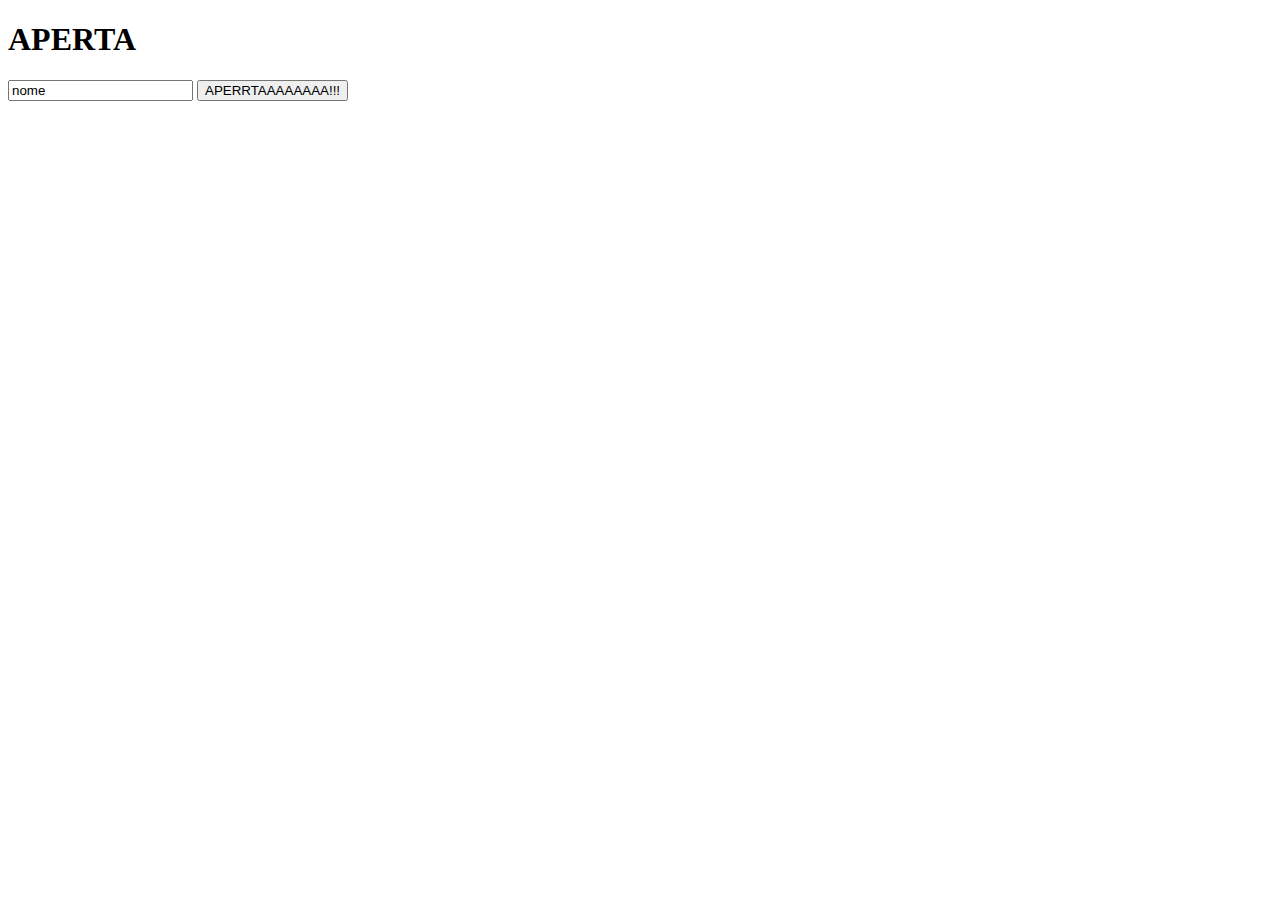
<file: index.html>
<!DOCTYPE html>
<body>
     <h1>APERTA</h1>
    <input type="text" name="Nome"  value="nome"/>
    <input type="submit"  onclick="window.location.href='redirect.html'" name="APERTA" value="APERRTAAAAAAAA!!!"/>
</body>
</file>
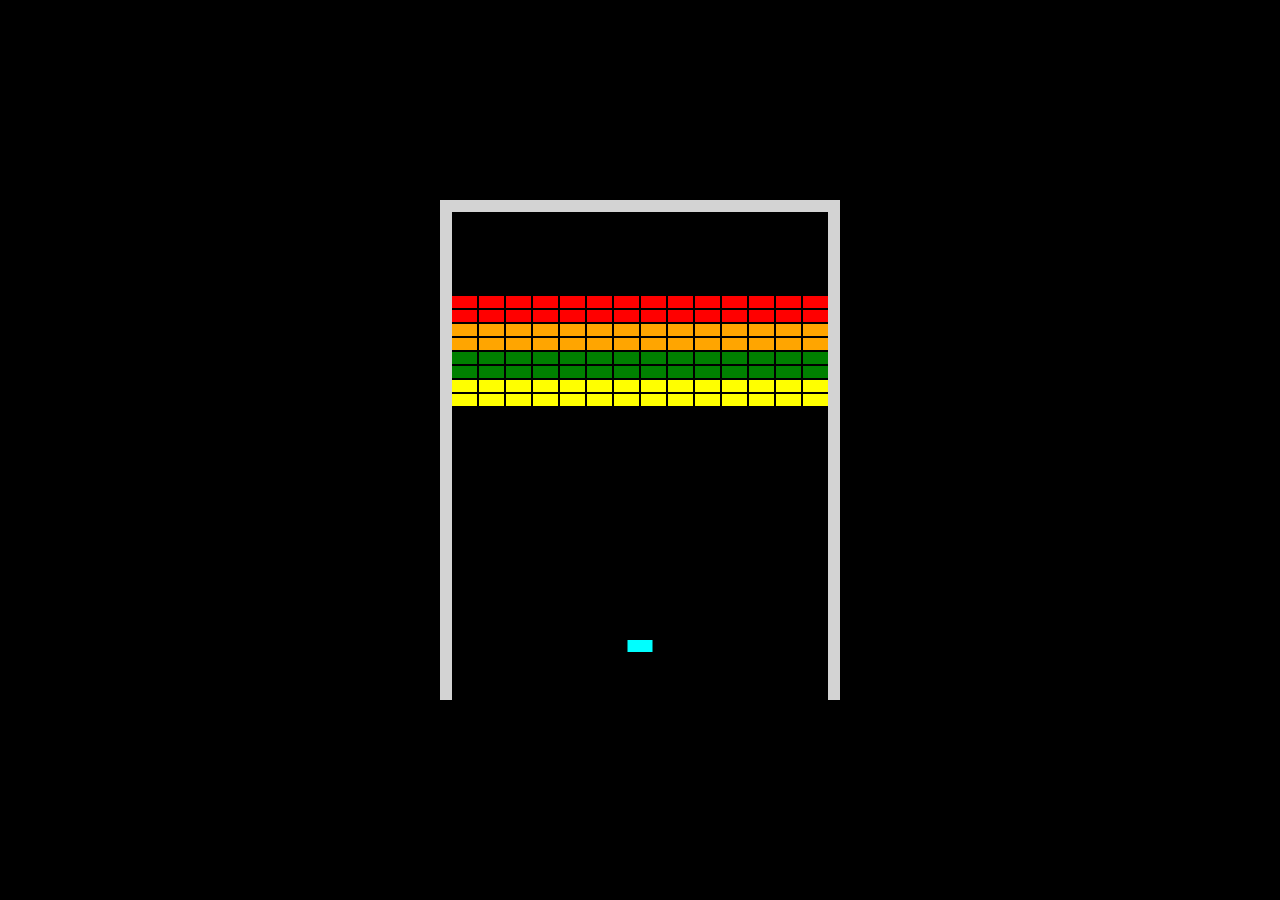
<file: breakout.html>
<!DOCTYPE html>
<html>
<head>
  <title></title>
  <style>
  html, body {
    height: 100%;
    margin: 0;
  }

  body {
    background: black;
    display: flex;
    align-items: center;
    justify-content: center;
  }
  </style>
</head>
<body>
<canvas width="400" height="500" id="game"></canvas>
<script>
const canvas = document.getElementById('game');
const context = canvas.getContext('2d');

// each row is 14 bricks long. the level consists of 6 blank rows then 8 rows
// of 4 colors: red, orange, green, and yellow
const level1 = [
  [],
  [],
  [],
  [],
  [],
  [],
  ['R','R','R','R','R','R','R','R','R','R','R','R','R','R'],
  ['R','R','R','R','R','R','R','R','R','R','R','R','R','R'],
  ['O','O','O','O','O','O','O','O','O','O','O','O','O','O'],
  ['O','O','O','O','O','O','O','O','O','O','O','O','O','O'],
  ['G','G','G','G','G','G','G','G','G','G','G','G','G','G'],
  ['G','G','G','G','G','G','G','G','G','G','G','G','G','G'],
  ['Y','Y','Y','Y','Y','Y','Y','Y','Y','Y','Y','Y','Y','Y'],
  ['Y','Y','Y','Y','Y','Y','Y','Y','Y','Y','Y','Y','Y','Y']
];

// create a mapping between color short code (R, O, G, Y) and color name
const colorMap = {
  'R': 'red',
  'O': 'orange',
  'G': 'green',
  'Y': 'yellow'
};

// use a 2px gap between each brick
const brickGap = 2;
const brickWidth = 25;
const brickHeight = 12;

// the wall width takes up the remaining space of the canvas width. with 14 bricks
// and 13 2px gaps between them, thats: 400 - (14 * 25 + 2 * 13) = 24px. so each
// wall will be 12px
const wallSize = 12;
const bricks = [];

// create the level by looping over each row and column in the level1 array
// and creating an object with the bricks position (x, y) and color
for (let row = 0; row < level1.length; row++) {
  for (let col = 0; col < level1[row].length; col++) {
    const colorCode = level1[row][col];

    bricks.push({
      x: wallSize + (brickWidth + brickGap) * col,
      y: wallSize + (brickHeight + brickGap) * row,
      color: colorMap[colorCode],
      width: brickWidth,
      height: brickHeight
    });
  }
}

const paddle = {
  // place the paddle horizontally in the middle of the screen
  x: canvas.width / 2 - brickWidth / 2,
  y: 440,
  width: brickWidth,
  height: brickHeight,

  // paddle x velocity
  dx: 0
};

const ball = {
  x: 130,
  y: 260,
  width: 5,
  height: 5,

  // how fast the ball should go in either the x or y direction
  speed: 2,

  // ball velocity
  dx: 0,
  dy: 0
};

// check for collision between two objects using axis-aligned bounding box (AABB)
// @see https://developer.mozilla.org/en-US/docs/Games/Techniques/2D_collision_detection
function collides(obj1, obj2) {
  return obj1.x < obj2.x + obj2.width &&
         obj1.x + obj1.width > obj2.x &&
         obj1.y < obj2.y + obj2.height &&
         obj1.y + obj1.height > obj2.y;
}

// game loop
function loop() {
  requestAnimationFrame(loop);
  context.clearRect(0,0,canvas.width,canvas.height);

  // move paddle by it's velocity
  paddle.x += paddle.dx;

  // prevent paddle from going through walls
  if (paddle.x < wallSize) {
    paddle.x = wallSize
  }
  else if (paddle.x + brickWidth > canvas.width - wallSize) {
    paddle.x = canvas.width - wallSize - brickWidth;
  }

  // move ball by it's velocity
  ball.x += ball.dx;
  ball.y += ball.dy;

  // prevent ball from going through walls by changing its velocity
  // left & right walls
  if (ball.x < wallSize) {
    ball.x = wallSize;
    ball.dx *= -1;
  }
  else if (ball.x + ball.width > canvas.width - wallSize) {
    ball.x = canvas.width - wallSize - ball.width;
    ball.dx *= -1;
  }
  // top wall
  if (ball.y < wallSize) {
    ball.y = wallSize;
    ball.dy *= -1;
  }

  // reset ball if it goes below the screen
  if (ball.y > canvas.height) {
    ball.x = 130;
    ball.y = 260;
    ball.dx = 0;
    ball.dy = 0;
  }

  // check to see if ball collides with paddle. if they do change y velocity
  if (collides(ball, paddle)) {
    ball.dy *= -1;

    // move ball above the paddle otherwise the collision will happen again
    // in the next frame
    ball.y = paddle.y - ball.height;
  }

  // check to see if ball collides with a brick. if it does, remove the brick
  // and change the ball velocity based on the side the brick was hit on
  for (let i = 0; i < bricks.length; i++) {
    const brick = bricks[i];

    if (collides(ball, brick)) {
      // remove brick from the bricks array
      bricks.splice(i, 1);

      // ball is above or below the brick, change y velocity
      // account for the balls speed since it will be inside the brick when it
      // collides
      if (ball.y + ball.height - ball.speed <= brick.y ||
          ball.y >= brick.y + brick.height - ball.speed) {
        ball.dy *= -1;
      }
      // ball is on either side of the brick, change x velocity
      else {
        ball.dx *= -1;
      }

      break;
    }
  }

  // draw walls
  context.fillStyle = 'lightgrey';
  context.fillRect(0, 0, canvas.width, wallSize);
  context.fillRect(0, 0, wallSize, canvas.height);
  context.fillRect(canvas.width - wallSize, 0, wallSize, canvas.height);

  // draw ball if it's moving
  if (ball.dx || ball.dy) {
    context.fillRect(ball.x, ball.y, ball.width, ball.height);
  }

  // draw bricks
  bricks.forEach(function(brick) {
    context.fillStyle = brick.color;
    context.fillRect(brick.x, brick.y, brick.width, brick.height);
  });

  // draw paddle
  context.fillStyle = 'cyan';
  context.fillRect(paddle.x, paddle.y, paddle.width, paddle.height);
}

// listen to keyboard events to move the paddle
document.addEventListener('keydown', function(e) {
  // left arrow key
  if (e.which === 37) {
    paddle.dx = -3;
  }
  // right arrow key
  else if (e.which === 39) {
    paddle.dx = 3;
  }

  // space key
  // if they ball is not moving, we can launch the ball using the space key. ball
  // will move towards the bottom right to start
  if (ball.dx === 0 && ball.dy === 0 && e.which === 32) {
    ball.dx = ball.speed;
    ball.dy = ball.speed;
  }
});

// listen to keyboard events to stop the paddle if key is released
document.addEventListener('keyup', function(e) {
  if (e.which === 37 || e.which === 39) {
    paddle.dx = 0;
  }
});

// start the game
requestAnimationFrame(loop);
</script>
</body>
</html>
</file>
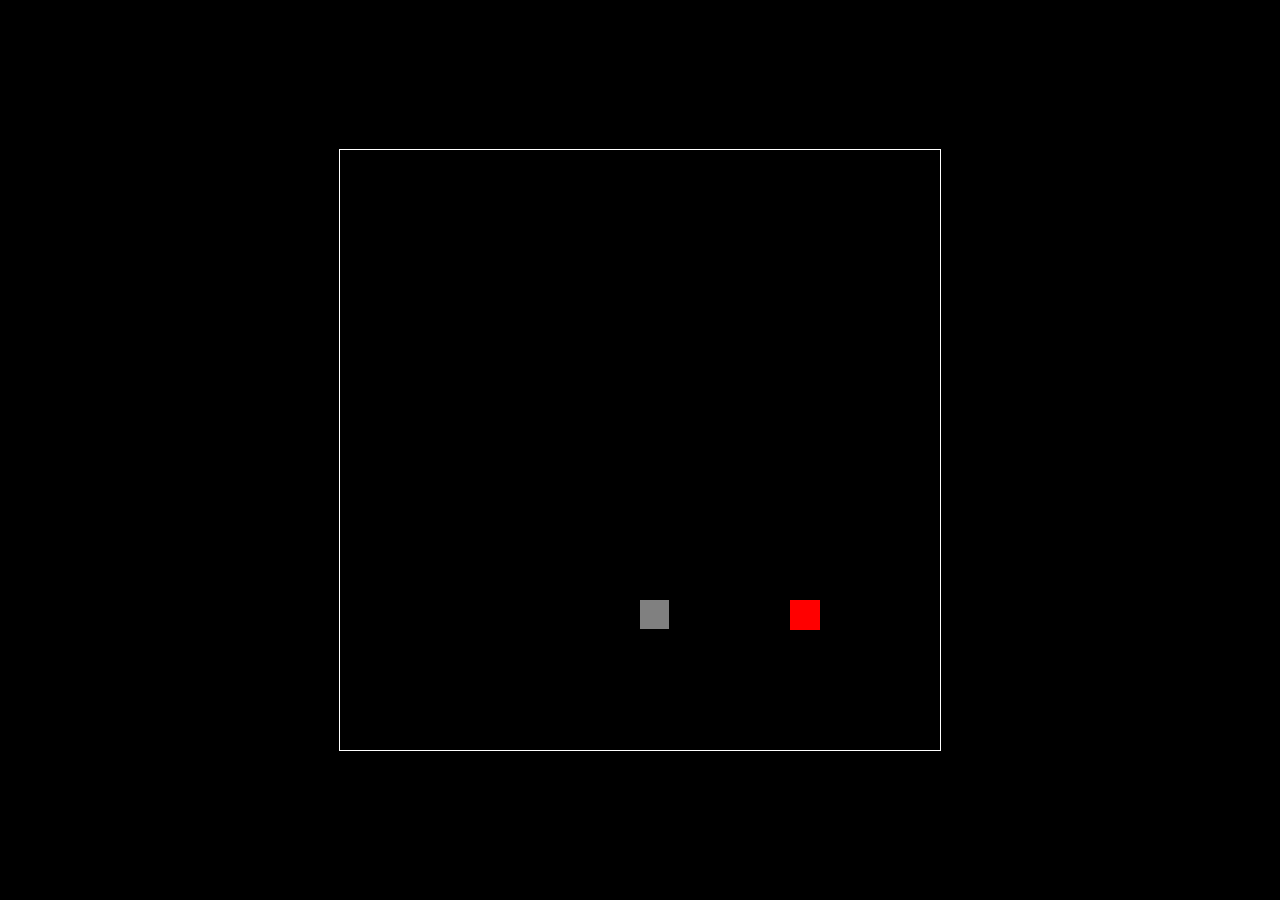
<file: cobra.html>
<!DOCTYPE html>
<html>
<head>
  <title></title>
  <style>
  html, body {
    height: 100%;
    margin: 0;
  }

  body {
    background: black;
    display: flex;
    align-items: center;
    justify-content: center;
  }

  canvas {
    border: 1px solid white;
  }
  </style>
</head>
<body>
    <canvas id="stage" width="600" height="600"></canvas>
    <script type="text/javascript">
       
        window.onload = function(){
 
            var stage = document.getElementById('stage');
            var ctx = stage.getContext("2d");
            document.addEventListener("keydown", keyPush);
            setInterval(game, 80);
 
            const vel = 1;
 
            var vx = vy = 0;
            var px =10;
            var py = 15;
            var tp = 30;
            var qp = 20;
            var ax=ay=15;
 
            var trail = [];
            tail = 5;
 
            function game(){
                px += vx;
                py += vy;
                if (px <0) {
                    px = qp-1;
                }
                if (px > qp-1) {
                    px = 0;
                }
                if (py < 0) {
                    py = qp-1;
                }
                if (py > qp-1) {
                    py = 0;
                }
 
                ctx.fillStyle = "black";
                ctx.fillRect(0,0, stage.width, stage.height);
 
                ctx.fillStyle = "red";
                ctx.fillRect(ax*tp, ay*tp, tp,tp);
 
                ctx.fillStyle = "gray";
                for (var i = 0; i < trail.length; i++) {
                    ctx.fillRect(trail[i].x*tp, trail[i].y*tp, tp-1,tp-1);
                    if (trail[i].x == px && trail[i].y == py)
                    {
                        vx = vy=0;
                        tail =5;
                    }
                }
 
                trail.push({x:px,y:py })
                while (trail.length > tail) {
                    trail.shift();
                }
 
                if (ax==px && ay==py){
                    tail++;
                    ax = Math.floor(Math.random()*qp);
                    ay = Math.floor(Math.random()*qp);
                }
 
            }
 
            function keyPush(event){
 
                switch (event.keyCode) {
                    case 37: // Left
                        vx = -vel;
                        vy = 0;
                        break;
                    case 38: // up
                        vx = 0;
                        vy = -vel;
                        break;
                    case 39: // right
                        vx = vel;
                        vy = 0;
                        break;
                    case 40: // down
                        vx = 0;
                        vy = vel;
                        break;         
                    default:
                       
                        break;
                }
 
 
            }
 
        }
 
    </script>
</body>
</html>
</file>
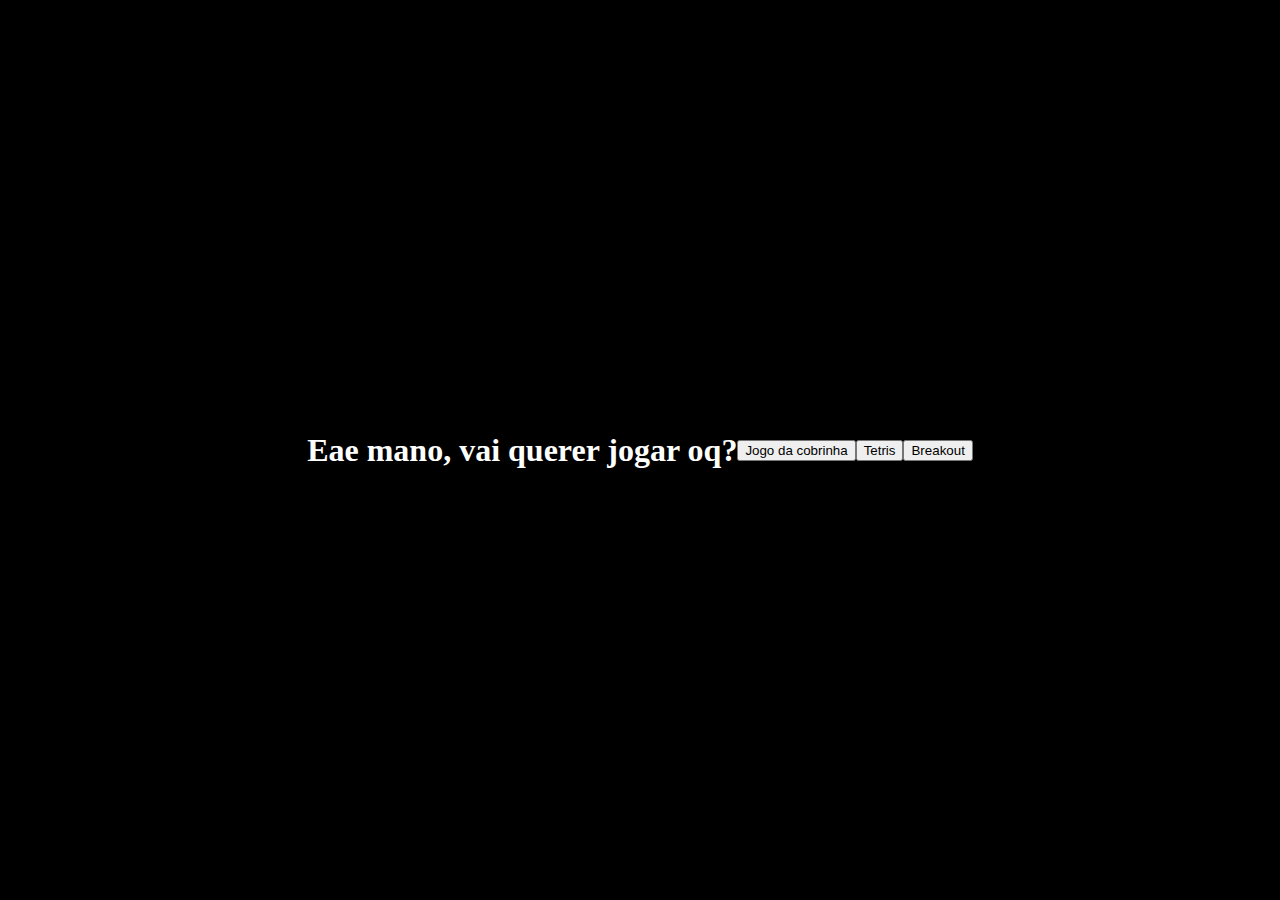
<file: index_bkp.html>
<!DOCTYPE html>
<body>
    <style>
  html, body {
    height: 100%;
    margin: 0;
  }

  body {
    background: black;
    display: flex;
    align-items: center;
    justify-content: center;
  }
  h1 {
    color:white;
  }

  canvas {
    border: 1px solid white;
  }
  </style>

	<h1>Eae mano, vai querer jogar oq?</h1>
    <input type="button"  onclick="window.location.href='cobra.html'" name="cobrinha" value="Jogo da cobrinha"/>
    <input type="button"  onclick="window.location.href='tetris.html'" name="tetris" value="Tetris"/>
    <input type="button"  onclick="window.location.href='breakout.html'" name="Breakout" value="Breakout"/>


</body>
</file>
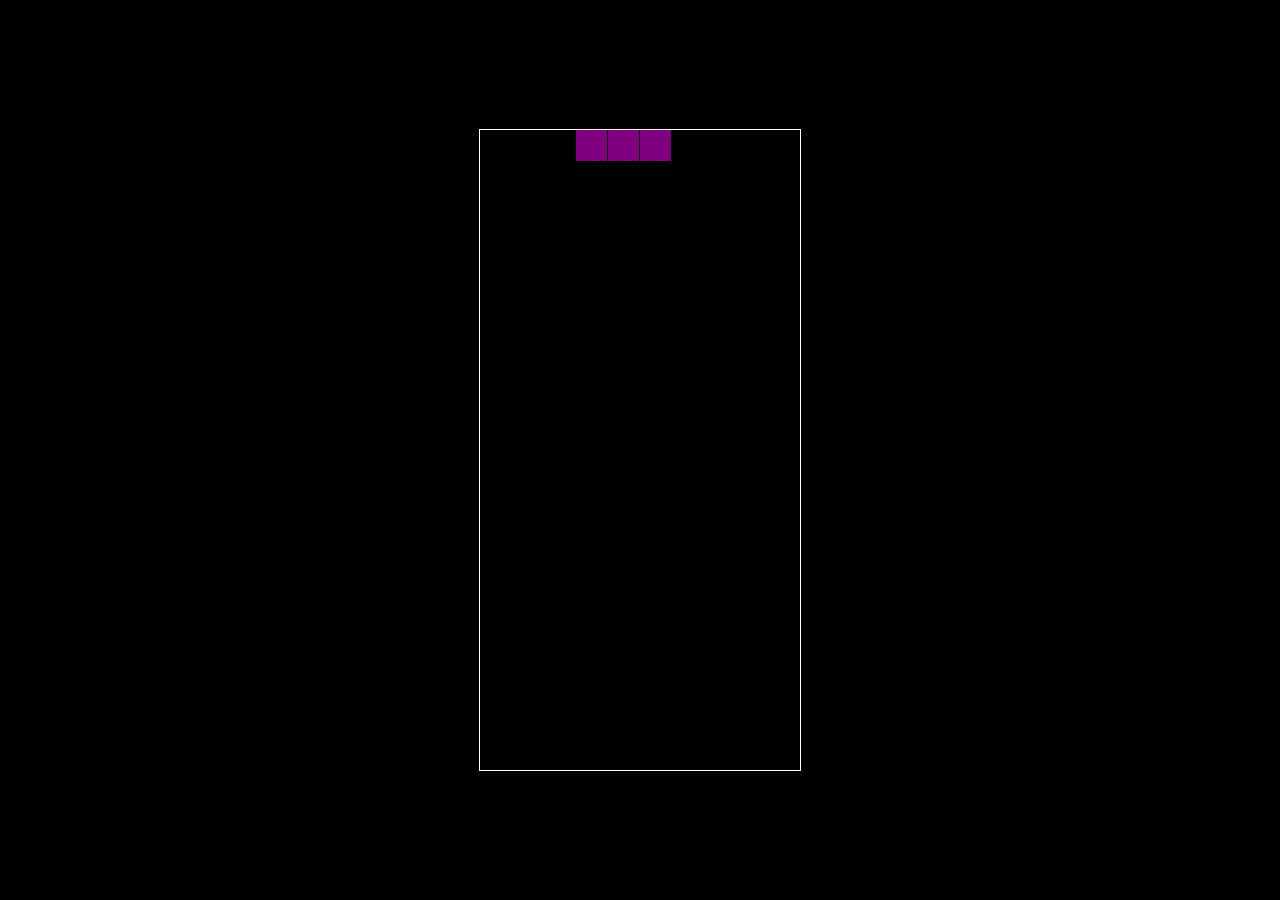
<file: tetris.html>
<!DOCTYPE html>
<html>
<head>
  <title></title>
  <style>
  html, body {
    height: 100%;
    margin: 0;
  }

  body {
    background: black;
    display: flex;
    align-items: center;
    justify-content: center;
  }

  canvas {
    border: 1px solid white;
  }
  </style>
</head>
<body>
<canvas width="320" height="640" id="game"></canvas>
<script>
// https://tetris.fandom.com/wiki/Tetris_Guideline

// get a random integer between the range of [min,max]
// @see https://stackoverflow.com/a/1527820/2124254
function getRandomInt(min, max) {
  min = Math.ceil(min);
  max = Math.floor(max);

  return Math.floor(Math.random() * (max - min + 1)) + min;
}

// generate a new tetromino sequence
// @see https://tetris.fandom.com/wiki/Random_Generator
function generateSequence() {
  const sequence = ['I', 'J', 'L', 'O', 'S', 'T', 'Z'];

  while (sequence.length) {
    const rand = getRandomInt(0, sequence.length - 1);
    const name = sequence.splice(rand, 1)[0];
    tetrominoSequence.push(name);
  }
}

// get the next tetromino in the sequence
function getNextTetromino() {
  if (tetrominoSequence.length === 0) {
    generateSequence();
  }

  const name = tetrominoSequence.pop();
  const matrix = tetrominos[name];

  // I and O start centered, all others start in left-middle
  const col = playfield[0].length / 2 - Math.ceil(matrix[0].length / 2);

  // I starts on row 21 (-1), all others start on row 22 (-2)
  const row = name === 'I' ? -1 : -2;

  return {
    name: name,      // name of the piece (L, O, etc.)
    matrix: matrix,  // the current rotation matrix
    row: row,        // current row (starts offscreen)
    col: col         // current col
  };
}

// rotate an NxN matrix 90deg
// @see https://codereview.stackexchange.com/a/186834
function rotate(matrix) {
  const N = matrix.length - 1;
  const result = matrix.map((row, i) =>
    row.map((val, j) => matrix[N - j][i])
  );

  return result;
}

// check to see if the new matrix/row/col is valid
function isValidMove(matrix, cellRow, cellCol) {
  for (let row = 0; row < matrix.length; row++) {
    for (let col = 0; col < matrix[row].length; col++) {
      if (matrix[row][col] && (
          // outside the game bounds
          cellCol + col < 0 ||
          cellCol + col >= playfield[0].length ||
          cellRow + row >= playfield.length ||
          // collides with another piece
          playfield[cellRow + row][cellCol + col])
        ) {
        return false;
      }
    }
  }

  return true;
}

// place the tetromino on the playfield
function placeTetromino() {
  for (let row = 0; row < tetromino.matrix.length; row++) {
    for (let col = 0; col < tetromino.matrix[row].length; col++) {
      if (tetromino.matrix[row][col]) {

        // game over if piece has any part offscreen
        if (tetromino.row + row < 0) {
          return showGameOver();
        }

        playfield[tetromino.row + row][tetromino.col + col] = tetromino.name;
      }
    }
  }

  // check for line clears starting from the bottom and working our way up
  for (let row = playfield.length - 1; row >= 0; ) {
    if (playfield[row].every(cell => !!cell)) {

      // drop every row above this one
      for (let r = row; r >= 0; r--) {
        for (let c = 0; c < playfield[r].length; c++) {
          playfield[r][c] = playfield[r-1][c];
        }
      }
    }
    else {
      row--;
    }
  }

  tetromino = getNextTetromino();
}

// show the game over screen
function showGameOver() {
  cancelAnimationFrame(rAF);
  gameOver = true;

  context.fillStyle = 'black';
  context.globalAlpha = 0.75;
  context.fillRect(0, canvas.height / 2 - 30, canvas.width, 60);

  context.globalAlpha = 1;
  context.fillStyle = 'white';
  context.font = '36px monospace';
  context.textAlign = 'center';
  context.textBaseline = 'middle';
  context.fillText('GAME OVER!', canvas.width / 2, canvas.height / 2);
}

const canvas = document.getElementById('game');
const context = canvas.getContext('2d');
const grid = 32;
const tetrominoSequence = [];

// keep track of what is in every cell of the game using a 2d array
// tetris playfield is 10x20, with a few rows offscreen
const playfield = [];

// populate the empty state
for (let row = -2; row < 20; row++) {
  playfield[row] = [];

  for (let col = 0; col < 10; col++) {
    playfield[row][col] = 0;
  }
}

// how to draw each tetromino
// @see https://tetris.fandom.com/wiki/SRS
const tetrominos = {
  'I': [
    [0,0,0,0],
    [1,1,1,1],
    [0,0,0,0],
    [0,0,0,0]
  ],
  'J': [
    [1,0,0],
    [1,1,1],
    [0,0,0],
  ],
  'L': [
    [0,0,1],
    [1,1,1],
    [0,0,0],
  ],
  'O': [
    [1,1],
    [1,1],
  ],
  'S': [
    [0,1,1],
    [1,1,0],
    [0,0,0],
  ],
  'Z': [
    [1,1,0],
    [0,1,1],
    [0,0,0],
  ],
  'T': [
    [0,1,0],
    [1,1,1],
    [0,0,0],
  ]
};

// color of each tetromino
const colors = {
  'I': 'cyan',
  'O': 'yellow',
  'T': 'purple',
  'S': 'green',
  'Z': 'red',
  'J': 'blue',
  'L': 'orange'
};

let count = 0;
let tetromino = getNextTetromino();
let rAF = null;  // keep track of the animation frame so we can cancel it
let gameOver = false;

// game loop
function loop() {
  rAF = requestAnimationFrame(loop);
  context.clearRect(0,0,canvas.width,canvas.height);

  // draw the playfield
  for (let row = 0; row < 20; row++) {
    for (let col = 0; col < 10; col++) {
      if (playfield[row][col]) {
        const name = playfield[row][col];
        context.fillStyle = colors[name];

        // drawing 1 px smaller than the grid creates a grid effect
        context.fillRect(col * grid, row * grid, grid-1, grid-1);
      }
    }
  }

  // draw the active tetromino
  if (tetromino) {

    // tetromino falls every 35 frames
    if (++count > 35) {
      tetromino.row++;
      count = 0;

      // place piece if it runs into anything
      if (!isValidMove(tetromino.matrix, tetromino.row, tetromino.col)) {
        tetromino.row--;
        placeTetromino();
      }
    }

    context.fillStyle = colors[tetromino.name];

    for (let row = 0; row < tetromino.matrix.length; row++) {
      for (let col = 0; col < tetromino.matrix[row].length; col++) {
        if (tetromino.matrix[row][col]) {

          // drawing 1 px smaller than the grid creates a grid effect
          context.fillRect((tetromino.col + col) * grid, (tetromino.row + row) * grid, grid-1, grid-1);
        }
      }
    }
  }
}

// listen to keyboard events to move the active tetromino
document.addEventListener('keydown', function(e) {
  if (gameOver) return;

  // left and right arrow keys (move)
  if (e.which === 37 || e.which === 39) {
    const col = e.which === 37
      ? tetromino.col - 1
      : tetromino.col + 1;

    if (isValidMove(tetromino.matrix, tetromino.row, col)) {
      tetromino.col = col;
    }
  }

  // up arrow key (rotate)
  if (e.which === 38) {
    const matrix = rotate(tetromino.matrix);
    if (isValidMove(matrix, tetromino.row, tetromino.col)) {
      tetromino.matrix = matrix;
    }
  }

  // down arrow key (drop)
  if(e.which === 40) {
    const row = tetromino.row + 1;

    if (!isValidMove(tetromino.matrix, row, tetromino.col)) {
      tetromino.row = row - 1;

      placeTetromino();
      return;
    }

    tetromino.row = row;
  }
});

// start the game
rAF = requestAnimationFrame(loop);
</script>
</body>
</html>
</file>
